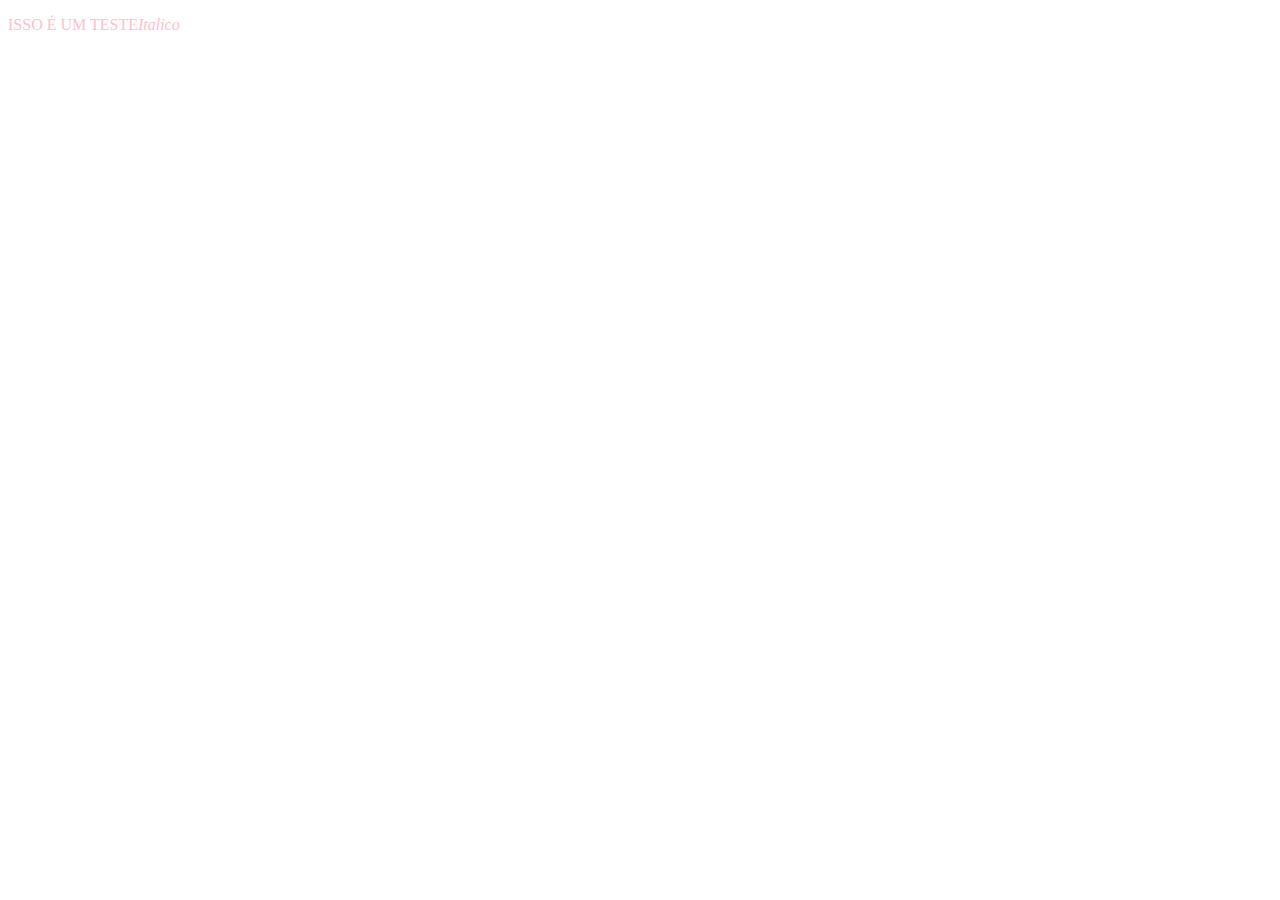
<file: index.html>
<!DOCTYPE html>
<html lang="en">
<head>
    <meta charset="UTF-8">
    <meta name="viewport" content="width=], initial-scale=1.0">
    <title>Document</title>
    <link rel="stylesheet" href="STYLE.CSS">
</head>
<body>
    <p>ISSO É UM <b></b>TESTE</b><em>Italico</p>

</html <img:https://www.google.com/url?sa=i&url=https%3A%2F%2Fblog.pajaris.com.br%2Ffrases-de-mar-60-opcoes-para-declarar-seu-amor-pela-natureza%2F&psig=AOvVaw129U5TuV2N1R8-NgBNFDQG&ust=1687520743198000&source=images&cd=vfe&ved=0CBEQjRxqFwoTCLCt4u3m1v8CFQAAAAAdAAAAABAI
</file>
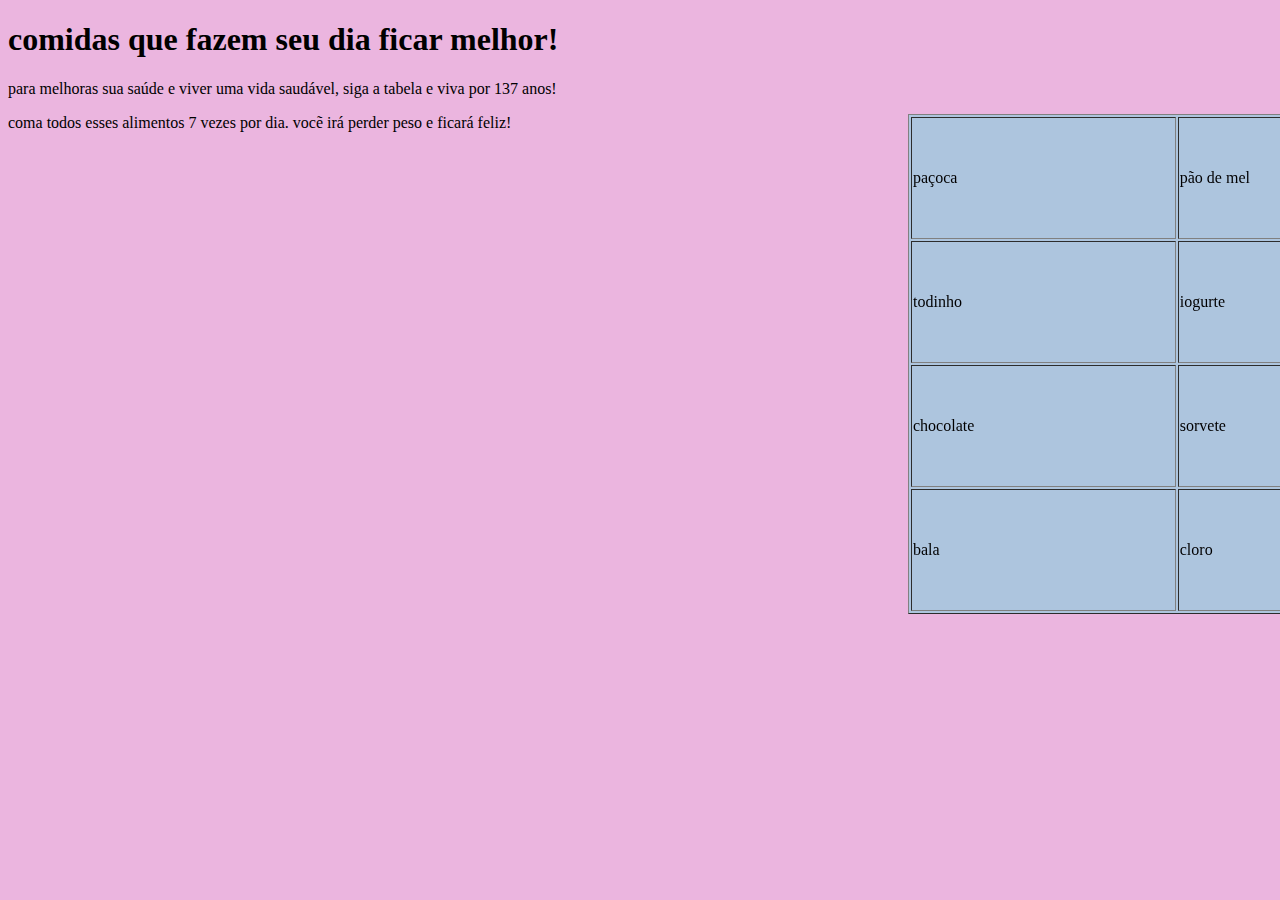
<file: kamylle.html>
<!DOCTYPE html>
<html lang="en">
<head>
    <meta charset="UTF-8">
    <meta name="viewport" content="width=device-width, initial-scale=1.0">
    <title>Document</title>
    <link rel="stylesheet" href="style.css">
</head>
<body>
    
<h1>
    comidas que fazem seu dia ficar melhor!
</h1>
    
<p>
    para melhoras sua saúde e viver uma vida saudável, siga a tabela e viva por 137 anos!
</p>

    <table border="1">
<tr> 
<td>
paçoca
</td>
<td>
    pão de mel
</td>
<td>
    bis
</td>
</tr>
<tr>
    <td>
        todinho
    </td>
    <td>
        iogurte 
    </td>
    <td>
        suco de uva
    </td>
</tr>
<tr>
    <td>
        chocolate
    </td>
    <td>
        sorvete
    </td>
    <td>
        pinga
    </td>

</tr>
<tr>
    <td>
        bala
    </td>
    <td>
        cloro
    </td>
    <td>
        tatu bolinha
    </td>
</tr>
    </table>

    <p>
        coma todos esses alimentos 7 vezes por dia. vocẽ irá perder peso e ficará feliz!
    </p>

</body>
</html>
</file>
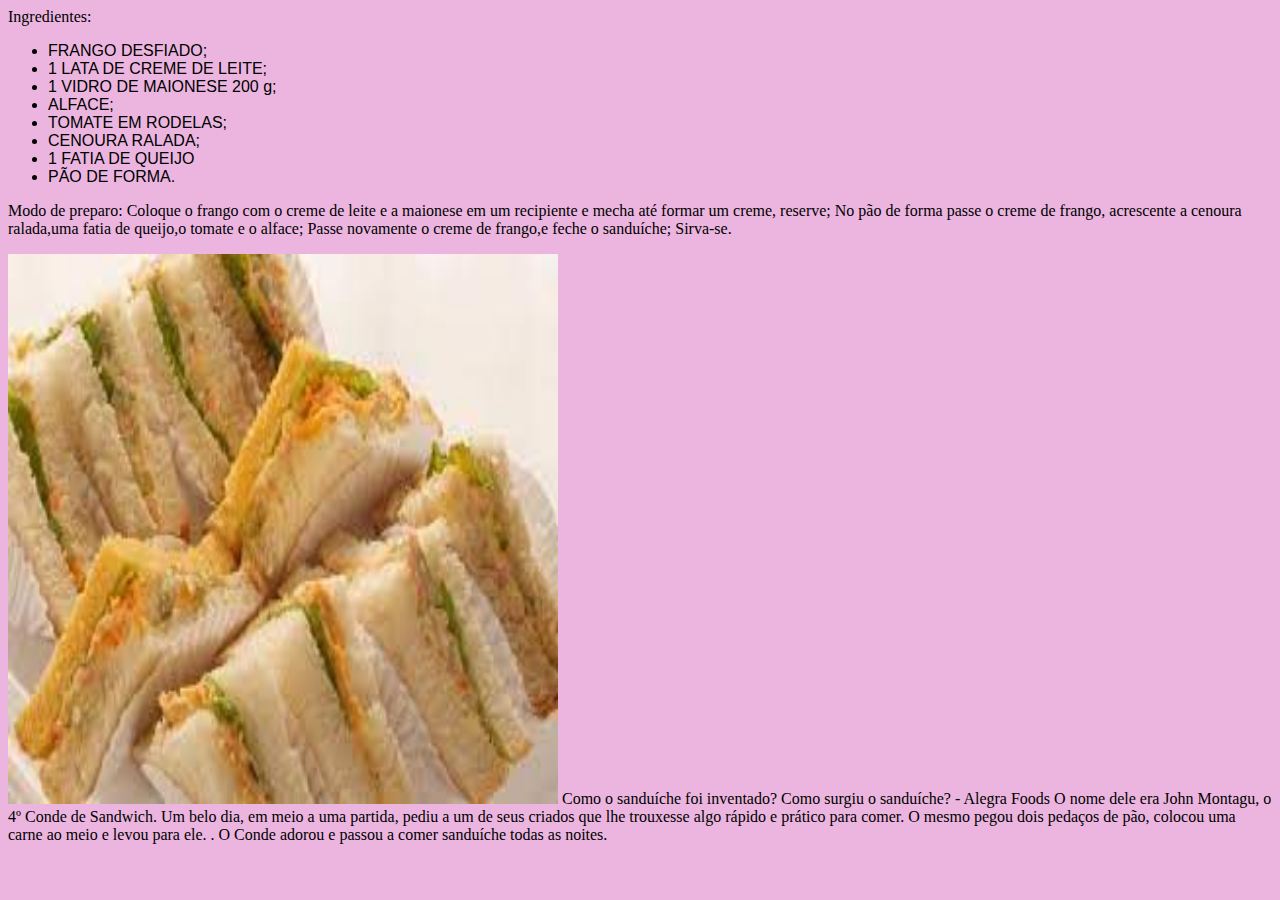
<file: sanduiche.html>
<html lang="en">
<head>
    <meta charset="UTF-8">
    <meta name="viewport" content="width=device-width, initial-scale=1.0">
    <title>Document</title>
    <link rel="stylesheet" href="style.css">

</head>

<body>
    Ingredientes:
    <ul>
    <li> FRANGO DESFIADO; </li>
    <li>1 LATA DE CREME DE LEITE;</li>
    <li>1 VIDRO DE MAIONESE 200 g;</li>
     <li>ALFACE;</li>
    <li>TOMATE EM RODELAS;</li>
     <li>CENOURA RALADA;</li>
    <li>1 FATIA DE QUEIJO</li>
    <li>PÃO DE FORMA.</li>
    </ul>
    

    



    <p>Modo de preparo:
Coloque o frango com o creme de leite e a maionese em um recipiente e mecha até formar um creme, reserve;
No pão de forma passe o creme de frango, acrescente a cenoura ralada,uma fatia de queijo,o tomate e o alface;
Passe novamente o creme de frango,e feche o sanduíche;
Sirva-se.</p>
<img src="sanduiiche" alt="">

    
</body>
</html>
Como o sanduíche foi inventado?
Como surgiu o sanduíche? - Alegra Foods
O nome dele era John Montagu, o 4º Conde de Sandwich. Um belo dia, em meio a uma partida, pediu a um de seus criados que lhe trouxesse algo rápido e prático para comer. O mesmo pegou dois pedaços de pão, colocou uma carne ao meio e levou para ele. . O Conde adorou e passou a comer sanduíche todas as noites.
</file>
<file: STYLE.CSS>
p{

    color: pink;
}
</file>
<file: style.css>
body{background-color: rgba(216, 110, 193, 0.508);}


table{width: 900px; 
    background-color: rgba(113, 211, 222, 0.51);
    color: rgb(0, 0, 0);
margin-left: 900px;
height: 500px;
position: fixed;
}
img{
    width:550px ;
    height:550px ;
}
li{
    font-size: medium;
    font-family: Arial, Helvetica, sans-serif;
}
</file>
